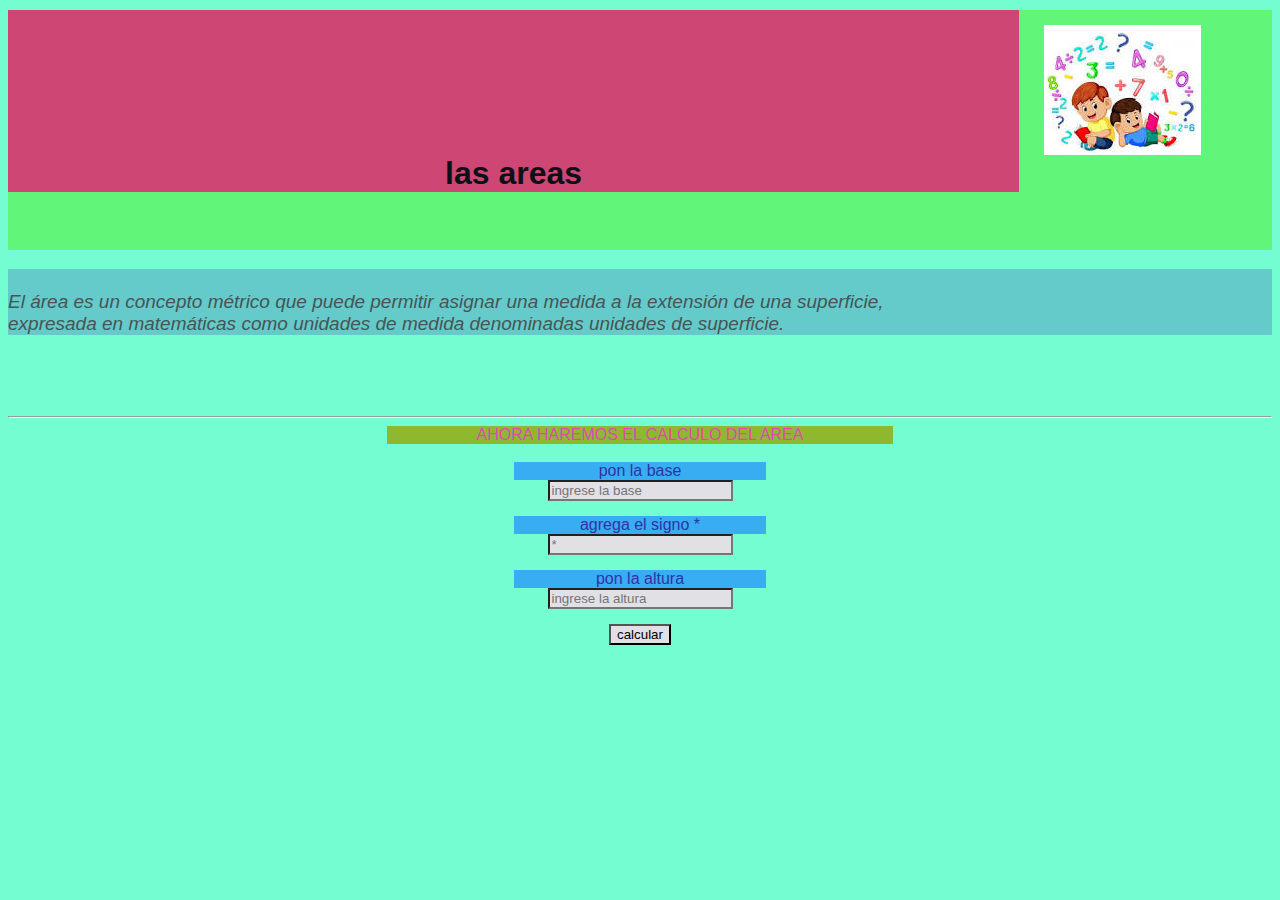
<file: areas.html>
<!DOCTYPE html>
<html lang="en">
<head>
    <meta charset="UTF-8">
    <meta http-equiv="X-UA-Compatible" content="IE=edge">
    <meta name="viewport" content="width=device-width, initial-scale=1.0">
    <title>Document</title>
    <script src="areas.js" defer></script>
   <link rel="stylesheet" href="areas.css">
</head>
<body>
    <div class="titulo"> <img  class="img" src="imagenes/matematicas.jpg" alt="mate" >
    <h1 > <br> las areas <br></h1>
    <br>
    </div>
    <p>  <br>El área es un concepto métrico que puede permitir asignar una medida a la extensión de una superficie, <br>expresada en matemáticas como unidades de medida denominadas unidades de superficie.<br> </p>
    <br><br><br>
    <hr>
    <div class="subti">AHORA HAREMOS EL CALCULO DEL AREA</div><br>

    <div class="tu">pon la base</div>
    <input type="text" id="primenu" placeholder="ingrese la base">

    <div class="tu">agrega el signo *</div>
    <input type="text" id="signo" placeholder="* ">

    <div class="tu">pon la altura</div>
    <input type="text" id="segunu" placeholder="ingrese la altura">

    <input type="submit" value="calcular" id="calcular" onclick=calcular()>
    <p id="respuesta"></p>

    
</body>
</html>
</file>
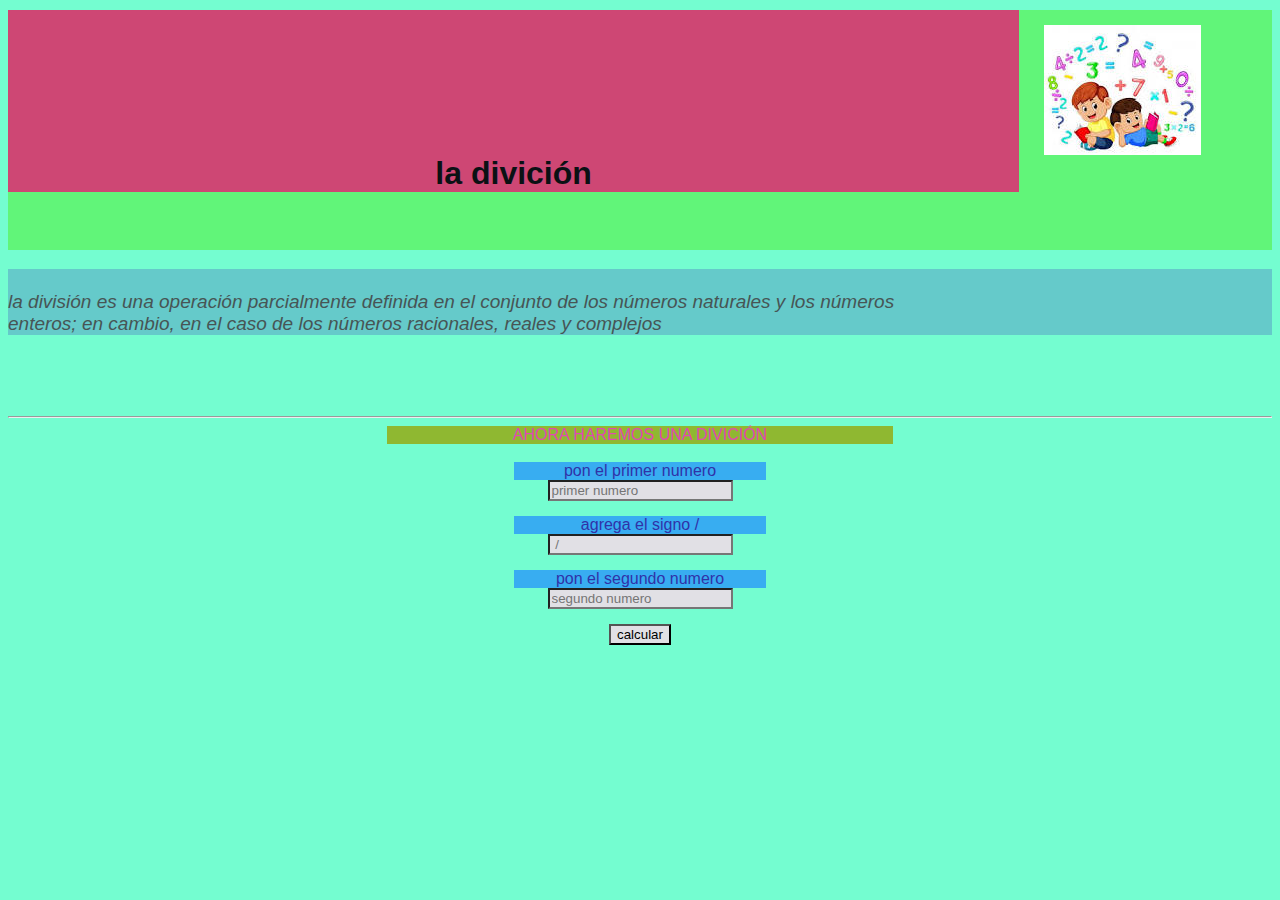
<file: dividir.html>
<!DOCTYPE html>
<html lang="en">
<head>
    <meta charset="UTF-8">
    <meta http-equiv="X-UA-Compatible" content="IE=edge">
    <meta name="viewport" content="width=device-width, initial-scale=1.0">
    <title>Document</title>
    <script src="dividir.js" defer></script>
   <link rel="stylesheet" href="dividir.css">
</head>
<body>
    <div class="titulo"> <img  class="img" src="imagenes/matematicas.jpg" alt="mate" >
    <h1 > <br> la divición <br></h1>
    <br>
    </div>
    <p>  <br> la división es una operación parcialmente definida en el conjunto de los números naturales y los números <br> enteros; en cambio, en el caso de los números racionales, reales y complejos </p>
    <br><br><br>
    <hr>
    <div class="subti">AHORA HAREMOS UNA DIVICIÓN</div><br>

    <div class="tu">pon el primer numero</div>
    <input type="text" id="primenu" placeholder="primer numero">

    <div class="tu">agrega el signo /</div>
    <input type="text" id="signo" placeholder=" / ">

    <div class="tu">pon el segundo numero</div>
    <input type="text" id="segunu" placeholder="segundo numero">

    <input type="submit" value="calcular" id="calcular" onclick=calcular()>
    <p id="respuesta"></p>

    
</body>
</html>
</file>
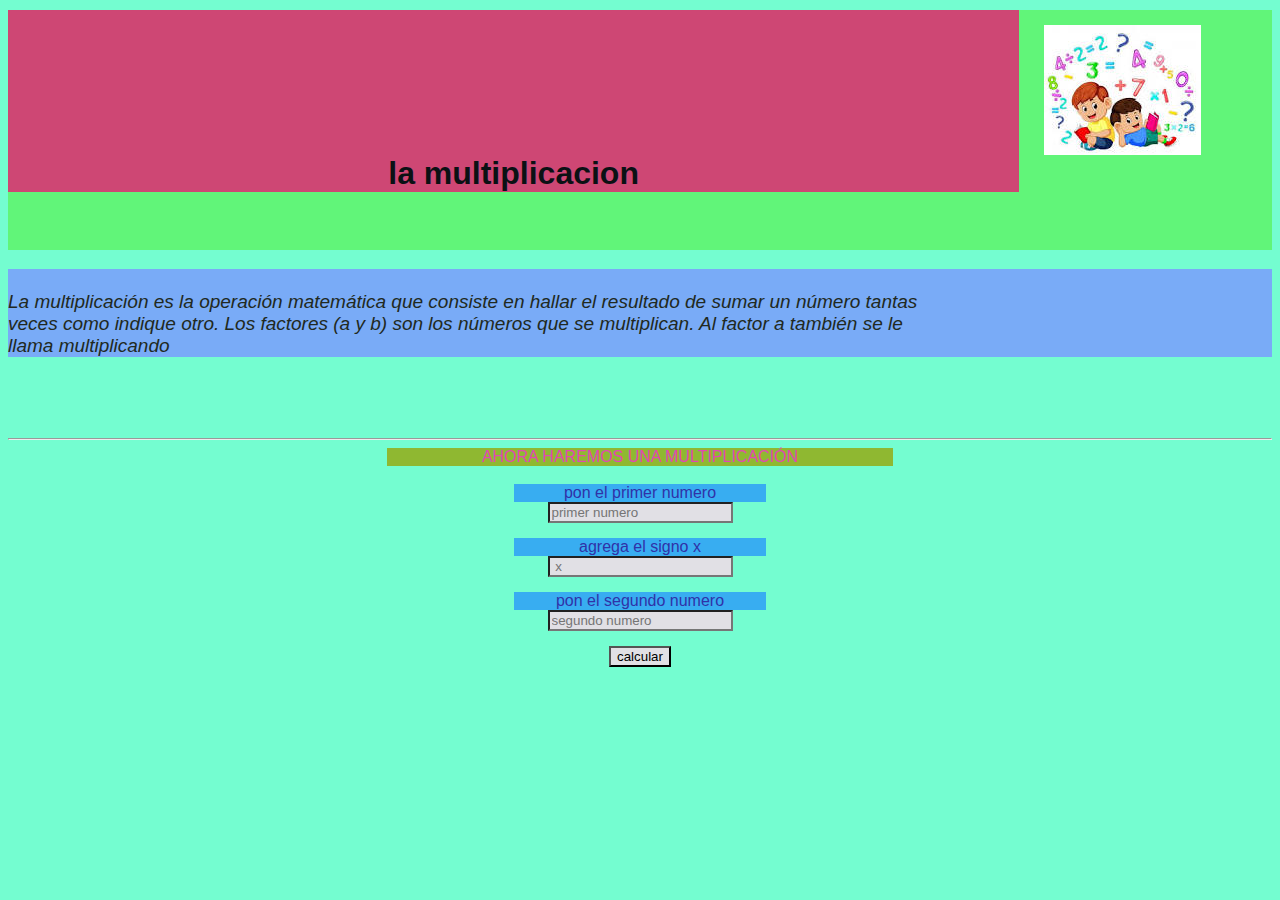
<file: multiplicar.html>
<!DOCTYPE html>
<html lang="en">
<head>
    <meta charset="UTF-8">
    <meta http-equiv="X-UA-Compatible" content="IE=edge">
    <meta name="viewport" content="width=device-width, initial-scale=1.0">
    <title>Document</title>
    <script src="multiplicar.js" defer></script>
   <link rel="stylesheet" href="multiplicar.css">
</head>
<body>
    <div class="titulo"> <img  class="img" src="imagenes/matematicas.jpg" alt="mate" >
    <h1 > <br> la multiplicacion <br></h1>
    <br>
    </div>
    <p>  <br> La multiplicación es la operación matemática que consiste en hallar el resultado de sumar un número tantas <br> veces como indique otro. Los factores (a y b) son los números que se multiplican. Al factor a también se le <br> llama multiplicando </p>
    <br><br><br>
    <hr>
    <div class="subti">AHORA HAREMOS UNA MULTIPLICACIÓN</div><br>

    <div class="tu">pon el primer numero</div>
    <input type="text" id="primenu" placeholder="primer numero">

    <div class="tu">agrega el signo x</div>
    <input type="text" id="signo" placeholder=" x ">

    <div class="tu">pon el segundo numero</div>
    <input type="text" id="segunu" placeholder="segundo numero">

    <input type="submit" value="calcular" id="calcular" onclick=calcular()>
    <p id="respuesta"></p>

    
</body>
</html>
</file>
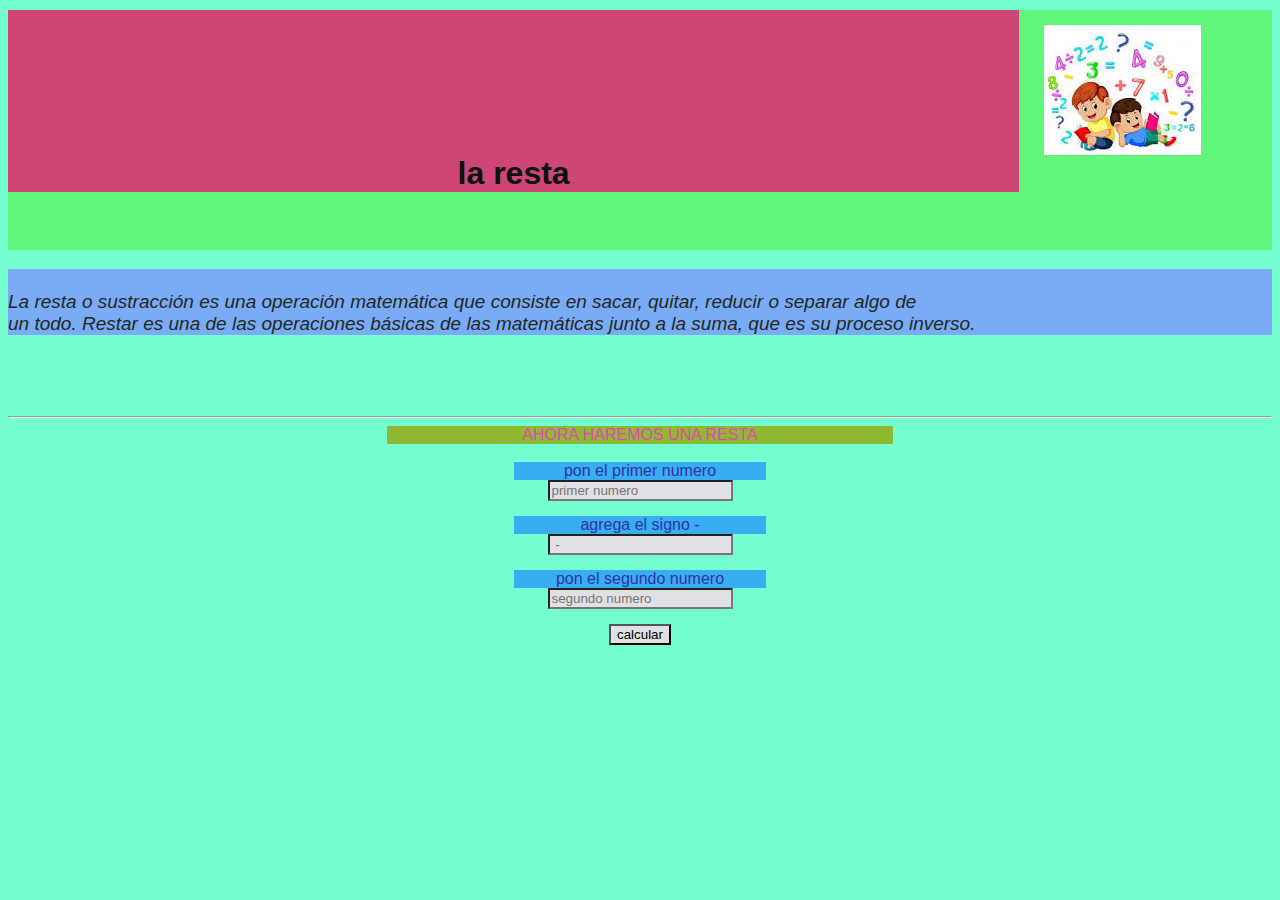
<file: resta.html>
<!DOCTYPE html>
<html lang="en">
<head>
    <meta charset="UTF-8">
    <meta http-equiv="X-UA-Compatible" content="IE=edge">
    <meta name="viewport" content="width=device-width, initial-scale=1.0">
    <title>Document</title>
    <script src="resta.js" defer></script>
   <link rel="stylesheet" href="resta.css">
</head>
<body>
    <div class="titulo"> <img  class="img" src="imagenes/matematicas.jpg" alt="mate" >
    <h1 > <br> la resta <br></h1>
    <br>
    </div>
    <p>  <br> La resta o sustracción es una operación matemática que consiste en sacar, quitar, reducir o separar algo de <br> un todo. Restar es una de las operaciones básicas de las matemáticas junto a la suma, que es su proceso inverso. </p>
    <br><br><br>
    <hr>
    <div class="subti">AHORA HAREMOS UNA RESTA</div><br>

    <div class="tu">pon el primer numero</div>
    <input type="text" id="primenu" placeholder="primer numero">

    <div class="tu">agrega el signo - </div>
    <input type="text" id="signo" placeholder=" - ">

    <div class="tu">pon el segundo numero</div>
    <input type="text" id="segunu" placeholder="segundo numero">

    <input type="submit" value="calcular" id="calcular" onclick=calcular()>
    
    <p id="respuesta"></p>

    
</body>
</html>
</file>
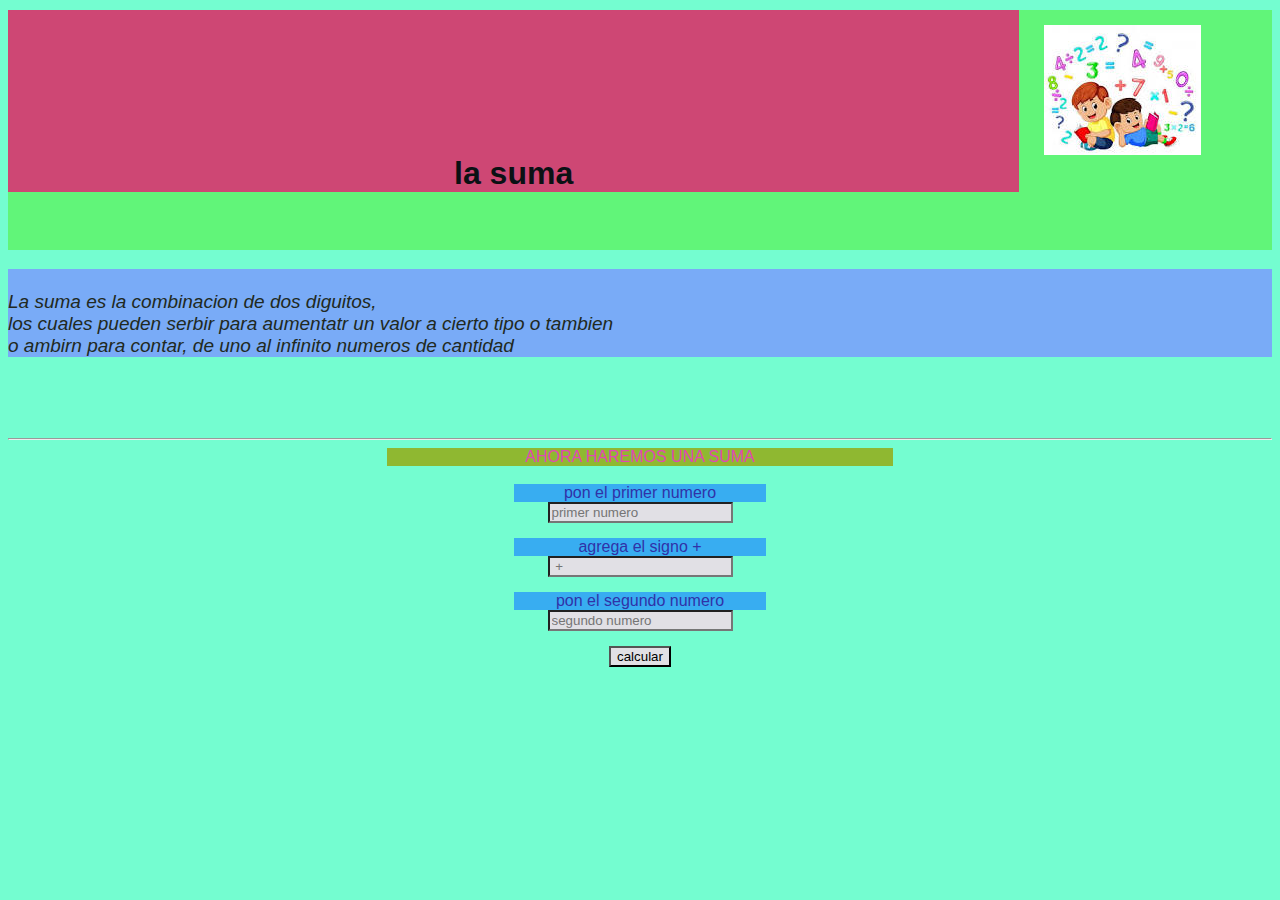
<file: suma.html>
<!DOCTYPE html>
<html lang="en">
<head>
    <meta charset="UTF-8">
    <meta http-equiv="X-UA-Compatible" content="IE=edge">
    <meta name="viewport" content="width=device-width, initial-scale=1.0">
    <title>Document</title>
    <script src="suma.js" defer></script>
   <link rel="stylesheet" href="suma.css">
</head>
<body>
    <div class="titulo"> <img  class="img" src="imagenes/matematicas.jpg" alt="mate" >
    <h1 > <br> la suma <br></h1>
    <br>
    </div>
    <p>  <br> La suma es la combinacion de dos diguitos,<br>
    los cuales pueden serbir para aumentatr un valor a cierto tipo o tambien <br>
    o ambirn para contar, de uno al infinito numeros de cantidad </p>
    <br><br><br>
    <hr>
    <div class="subti">AHORA HAREMOS UNA SUMA</div><br>

    <div class="tu">pon el primer numero</div>
    <input type="text" id="primenu" placeholder="primer numero">

    <div class="tu">agrega el signo +</div>
    <input type="text" id="signo" placeholder=" + ">

    <div class="tu">pon el segundo numero</div>
    <input type="text" id="segunu" placeholder="segundo numero">

    <input type="submit" value="calcular" id="calcular" onclick=calcular()>
    
    <p id="respuesta"></p>

    
</body>
</html>
</file>
<file: areas.css>
body{
    background-color: rgb(116, 253, 208);
    font-family: 'Franklin Gothic Medium', 'Arial Narrow', Arial, sans-serif;
    text-align: center;

}

.titulo{
    background-color:rgb(97, 245, 121) ;
   
}
.img{
    padding-left: 82%;
    padding-top: 15px;
    float: left;
    
}

h1{
    background-color: rgb(206, 71, 116);
    color: rgb(11, 17, 20);
    text-align:center;
    font-family: Impact, Haettenschweiler, 'Arial Narrow Bold', sans-serif;
    margin-right: 20%;
    margin-bottom: 40px;
    margin-top: 10px;
}

p{
    background-color: rgb(101, 202, 202);
    color: rgb(71, 85, 85);
    text-align: left;   
    font-size:19px;
    font-style: oblique;
    font-family:'Lucida Sans', 'Lucida Sans Regular', 'Lucida Grande', 'Lucida Sans Unicode', Geneva, Verdana, sans-serif;;
}
input{
    
    background-color: rgb(225, 224, 229);
    display: block;
    margin: auto;
    margin-bottom: 15px ;
}

.subti{
    color: rgb(226, 71, 180);
    background-color: rgb(143, 184, 49);
    margin-left: 30%;
    margin-right: 30%;
}
.tu{

    color: rgb(48, 50, 168);
    background-color:rgb(56, 173, 241) ;
    margin-left: 40%;
    margin-right: 40%;
}
</file>
<file: dividir.css>
body{
    background-color: rgb(116, 253, 208);
    font-family: 'Franklin Gothic Medium', 'Arial Narrow', Arial, sans-serif;
    text-align: center;

}

.titulo{
    background-color:rgb(97, 245, 121) ;
   
}
.img{
    padding-left: 82%;
    padding-top: 15px;
    float: left;
    
}

h1{
    background-color: rgb(206, 71, 116);
    color: rgb(11, 17, 20);
    text-align:center;
    font-family: Impact, Haettenschweiler, 'Arial Narrow Bold', sans-serif;
    margin-right: 20%;
    margin-bottom: 40px;
    margin-top: 10px;
}

p{
    background-color: rgb(101, 202, 202);
    color: rgb(71, 85, 85);
    text-align: left;   
    font-size:19px;
    font-style: oblique;
    font-family:'Lucida Sans', 'Lucida Sans Regular', 'Lucida Grande', 'Lucida Sans Unicode', Geneva, Verdana, sans-serif;;
}
input{
    
    background-color: rgb(225, 224, 229);
    display: block;
    margin: auto;
    margin-bottom: 15px ;
}

.subti{
    color: rgb(226, 71, 180);
    background-color: rgb(143, 184, 49);
    margin-left: 30%;
    margin-right: 30%;
}
.tu{

    color: rgb(48, 50, 168);
    background-color:rgb(56, 173, 241) ;
    margin-left: 40%;
    margin-right: 40%;
}
</file>
<file: multiplicar.css>
body{
    background-color: rgb(116, 253, 208);
    font-family: 'Franklin Gothic Medium', 'Arial Narrow', Arial, sans-serif;
    text-align: center;

}

.titulo{
    background-color:rgb(97, 245, 121) ;
   
}
.img{
    padding-left: 82%;
    padding-top: 15px;
    float: left;
    
}

h1{
    background-color: rgb(206, 71, 116);
    color: rgb(11, 17, 20);
    text-align:center;
    font-family: Impact, Haettenschweiler, 'Arial Narrow Bold', sans-serif;
    margin-right: 20%;
    margin-bottom: 40px;
    margin-top: 10px;
}

p{
    background-color: rgb(121, 171, 247);
    color: rgb(33, 41, 33);
    text-align: left;   
    font-size:19px;
    font-style: oblique;
    font-family:'Lucida Sans', 'Lucida Sans Regular', 'Lucida Grande', 'Lucida Sans Unicode', Geneva, Verdana, sans-serif;;
}
input{
    
    background-color: rgb(225, 224, 229);
    display: block;
    margin: auto;
    margin-bottom: 15px ;
}

.subti{
    color: rgb(226, 71, 180);
    background-color: rgb(143, 184, 49);
    margin-left: 30%;
    margin-right: 30%;
}
.tu{

    color: rgb(48, 50, 168);
    background-color:rgb(56, 173, 241) ;
    margin-left: 40%;
    margin-right: 40%;
}
</file>
<file: resta.css>
body{
    background-color: rgb(116, 253, 208);
    font-family: 'Franklin Gothic Medium', 'Arial Narrow', Arial, sans-serif;
    text-align: center;

}

.titulo{
    background-color:rgb(97, 245, 121) ;
   
}
.img{
    padding-left: 82%;
    padding-top: 15px;
    float: left;
    
}

h1{
    background-color: rgb(206, 71, 116);
    color: rgb(11, 17, 20);
    text-align:center;
    font-family: Impact, Haettenschweiler, 'Arial Narrow Bold', sans-serif;
    margin-right: 20%;
    margin-bottom: 40px;
    margin-top: 10px;
}

p{
    background-color: rgb(121, 171, 247);
    color: rgb(33, 41, 33);
    text-align: left;   
    font-size:19px;
    font-style: oblique;
    font-family:'Lucida Sans', 'Lucida Sans Regular', 'Lucida Grande', 'Lucida Sans Unicode', Geneva, Verdana, sans-serif;;
}
input{
    
    background-color: rgb(225, 224, 229);
    display: block;
    margin: auto;
    margin-bottom: 15px ;
}

.subti{
    color: rgb(226, 71, 180);
    background-color: rgb(143, 184, 49);
    margin-left: 30%;
    margin-right: 30%;
}
.tu{

    color: rgb(48, 50, 168);
    background-color:rgb(56, 173, 241) ;
    margin-left: 40%;
    margin-right: 40%;
}
</file>
<file: suma.css>
body{
    background-color: rgb(116, 253, 208);
    font-family: 'Franklin Gothic Medium', 'Arial Narrow', Arial, sans-serif;
    text-align: center;

}

.titulo{
    background-color:rgb(97, 245, 121) ;
   
}
.img{
    padding-left: 82%;
    padding-top: 15px;
    float: left;
    
}

h1{
    background-color: rgb(206, 71, 116);
    color: rgb(11, 17, 20);
    text-align:center;
    font-family: Impact, Haettenschweiler, 'Arial Narrow Bold', sans-serif;
    margin-right: 20%;
    margin-bottom: 40px;
    margin-top: 10px;
}

p{
    background-color: rgb(121, 171, 247);
    color: rgb(33, 41, 33);
    text-align: left;   
    font-size:19px;
    font-style: oblique;
    font-family:'Lucida Sans', 'Lucida Sans Regular', 'Lucida Grande', 'Lucida Sans Unicode', Geneva, Verdana, sans-serif;;
}
input{
    
    background-color: rgb(225, 224, 229);
    display: block;
    margin: auto;
    margin-bottom: 15px ;
}

.subti{
    color: rgb(226, 71, 180);
    background-color: rgb(143, 184, 49);
    margin-left: 30%;
    margin-right: 30%;
}
.tu{

    color: rgb(48, 50, 168);
    background-color:rgb(56, 173, 241) ;
    margin-left: 40%;
    margin-right: 40%;
}
</file>
